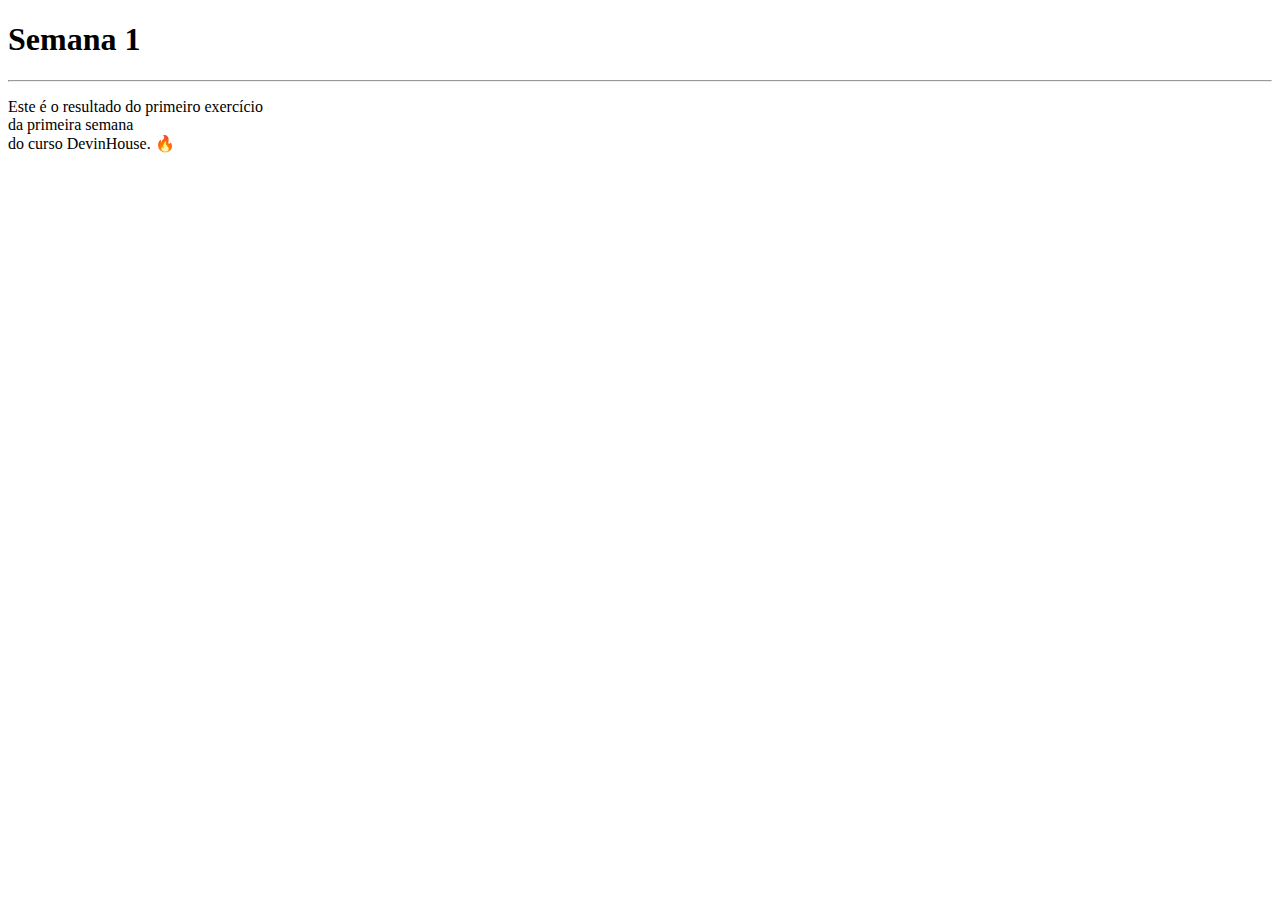
<file: Ex 01/index.html>
<!DOCTYPE html>
<html lang="pt-br">
  <head>
    <meta charset="UTF-8" />
    <meta http-equiv="X-UA-Compatible" content="IE=edge" />
    <meta name="viewport" content="width=device-width, initial-scale=1.0" />
    <title>DevinHouse</title>
  </head>
  <body>
    <h1>Semana 1</h1>
    <hr />
    <p>
      Este é o resultado do primeiro exercício <br />
      da primeira semana <br />
      do curso DevinHouse. 🔥
    </p>
  </body>
</html>
</file>
